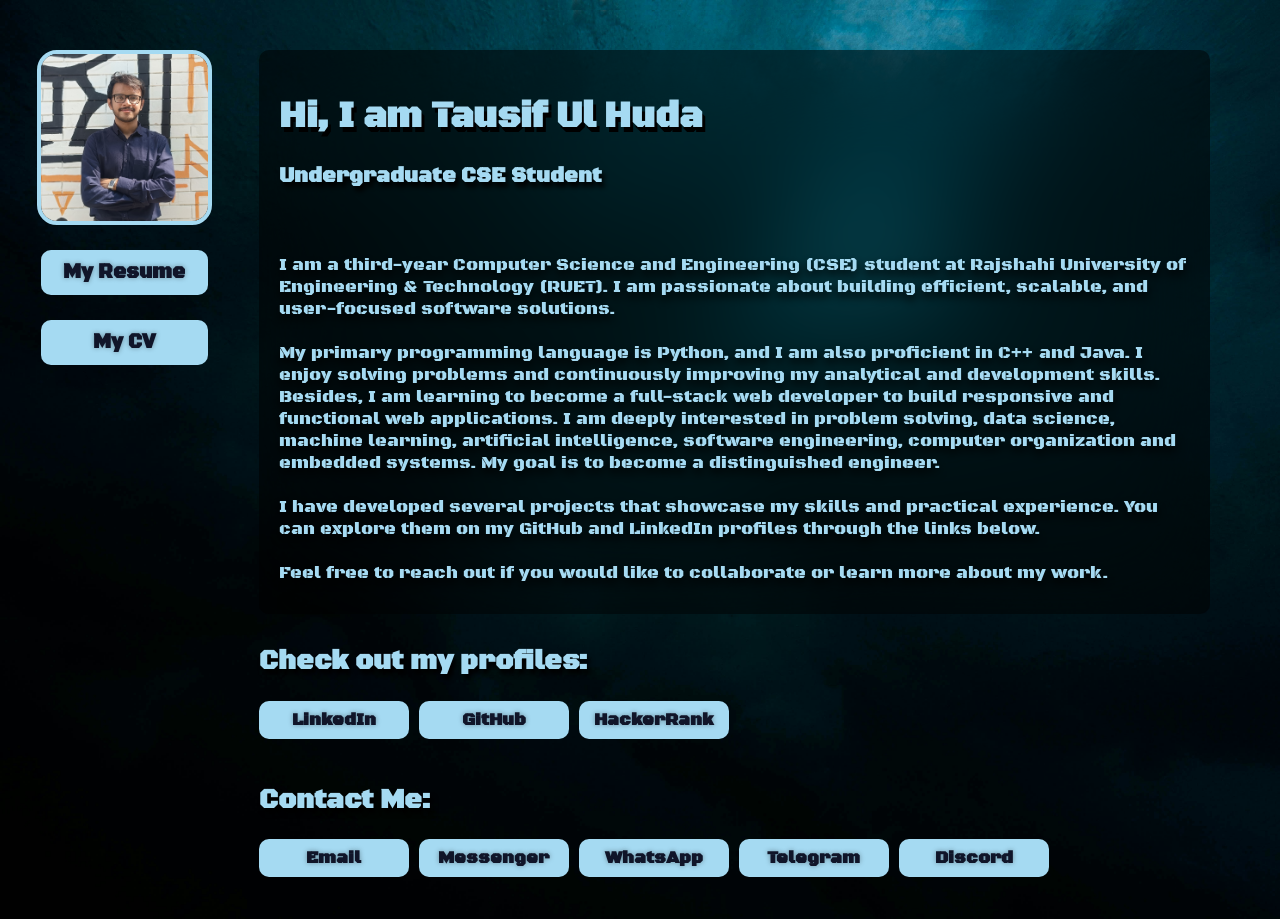
<file: index.html>
<!doctype html>
<html>
    <head>
        <meta name="viewport" content="width=device-width, initial-scale=1.0">
        <link rel="stylesheet" href="styles.css" />
        <link href="https://fonts.googleapis.com/css2?family=Bangers&family=Black+Ops+One&family=Creepster&family=La+Belle+Aurore&family=MedievalSharp&family=Orbitron&family=Rye&display=swap" rel="stylesheet">
        <script src="index.js" defer></script>
        <title>Tausif Ul Huda</title>
    </head>
    
    <body>       
        <div class="flex" id="bg">

            <div class="img_pane">
                <a onclick="openImage()" class="image_link"><img src="tausif.jpg" alt="Tausif Ul Huda" class="img"></a>
                    <div id="overlay" class="overlay" onclick="outsideClick(event)">
                        <div class="image"><img src="tausif.jpg"></div>
                    </div>
                <div>
                    <a href="Resume.pdf" target="_blank" class="btn button">My Resume</a>
                </div>
                <div>
                    <a href="CV.pdf" target="_blank" class="btn button">My CV</a>
                </div><br>  
            </div>

            <div class="text_pane">
                <div class="content-box">
                    <div>
                        <h1>Hi, I am Tausif Ul Huda</h1>
                        <h3>Undergraduate CSE Student</h3>
                    </div><br><br>
                    
                    <div id="stroke">
                        I am a third-year Computer Science and Engineering (CSE) student at 
                        Rajshahi University of Engineering & Technology (RUET). 
                        I am passionate about building efficient, scalable, and user-focused software solutions.<br><br>

                        My primary programming language is Python, and I am also proficient 
                        in C++ and Java. I enjoy solving problems and continuously improving 
                        my analytical and development skills. Besides, I am learning to become 
                        a full-stack web developer to build responsive and functional 
                        web applications. I am deeply interested in problem solving, data science, 
                        machine learning, artificial intelligence, software engineering, computer 
                        organization and embedded systems. My goal is to become a distinguished engineer.<br><br>

                        I have developed several projects that showcase my skills and practical experience. 
                        You can explore them on my GitHub and LinkedIn profiles through the links below.<br><br>

                        Feel free to reach out if you would like to collaborate or learn more about my work.  

                    </div>  
                </div>

                <div>
                    <h2>Check out my profiles: </h2>
                    <div class="flex">
                        <a href="https://www.linkedin.com/in/tausifulhuda/" target="_blank" class="linkedin btn_small btn button">LinkedIn</a>
                        <a href="https://github.com/tausifulhuda" target="_blank" class="github btn_small btn button">GitHub</a>
                        <a href="https://www.hackerrank.com/profile/tausifulhuda" target="_blank" class="hackerrank btn_small btn button">HackerRank</a>
                    </div><br>
                </div>
                
                <div>
                    <h2>Contact Me: </h2>
                    <div class="flex">
                        <a href="mailto:tausifulhuda@yahoo.com" target="_blank" class="yahoo btn_small btn button">Email</a>
                        <a href="https://m.me/ths25" target="_blank" class="messenger btn_small btn button">Messenger</a>
                        <a href="https://wa.me/8801521776357" target="_blank" class="whatsapp btn_small btn button">WhatsApp</a>
                        <a href="https://www.t.me/tausifulhuda" target="_blank" class="telegram btn_small btn button">Telegram</a>
                        <a href="https://discord.com/users/tausifulhuda" target="_blank" class="discord btn_small btn button">Discord</a>
                    </div><br>
                </div>
            </div>
        </div>
    </body>
</html>
</file>
<file: styles.css>
:root {
    --superhero: 'Bangers', cursive;
    --fantasy: 'MedievalSharp', cursive;
    --space: 'Orbitron', sans-serif;
    --military: 'Black Ops One', cursive;
    --romantic: 'La Belle Aurore', cursive;
    --scary: 'Creepster', cursive;
    --cowboy: 'Rye', cursive;
    --regular: sans-serif;
    --fantasy: 'MedievalSharp', cursive;
    --font: var(--regular);
    --sharp: 0;
    --soft: 10px;
    --round: 100px;
    
    --image: var(--soft);
    
    --background: #f5f5f5;
    --text: #222222;
    
    --light: var(--background);
    --dark: var(--text);
    --alpha:0.35;
}


body, html {
    margin: 0;
    padding: 10px; 
    background-image: url("background.jpg");
    background-size: cover;
    color: var(--text);
    font-family: 'Black Ops One', cursive;
    font-size: 18px;
}
h1{
    text-shadow:3px 5px 0px black;
}
h2,h3{
    text-shadow:3px 5px 5px black;
}
#stroke{
    text-shadow:0px 5px 10px black;
}

.img_pane{
    width: 18%;
    margin-top:30px;
}

.overlay {
    position: fixed;
    top: 0;
    left: 0;
    width: 100%;
    height: 100%;
    background: rgba(0,0,0,0.6);
    display: none;
    justify-content: center;
    align-items: center;
    z-index: 9999;
    animation: fadeBg 0.1s ease;
}
.image_link{
    cursor: pointer;
}
.image{
    width: 40%;
    height: 0px;
    border-radius: 12px;
    animation: fadeIn 0.3s ease-out;
    display: flex;
    justify-content: center;
    align-items: center;
}

@keyframes fadeIn {
    from {
        opacity: 0;
        transform: scale(0.85);
    }
    to {
        opacity: 1;
        transform: scale(1);
    }
}

@keyframes fadeBg {
    from { background: rgba(0,0,0,0); }
    to   { background: rgba(0,0,0,0.6); }
}

.text_pane{
    width:82%;
    margin-top:30px;
    margin-left:30px;
    margin-right:50px;
}
.flex{
    display: flex;
}

.content-box {
    background: rgba(0, 0, 0, 0.5); /* Semi-transparent */
    backdrop-filter: blur(50px); /* Blurs what is BEHIND this box */
    padding: 20px;
    border-radius: 10px;
    margin-top: 0px;
    display: block;
    margin-left:auto;
    margin-right: auto;
    padding-bottom: 30px;
    margin-bottom: 30px;
}

.button{
    border-radius: var(--image);
    text-align: center;
    border: none;
    padding-top:10px;
    padding-bottom:10px;
    background: var(--text);
    color: var(--background);
    font-weight: bold;
    box-sizing: border-box;
    display: block;
    margin-left: auto;
    margin-right: auto;
    margin-top: 25px;
    cursor: pointer;
    font-family: var(--font);
    font-size:20px;
    width: 80%;
}
.btn {
    transition: background-color 0.25s ease, 
                color 0.25s ease, 
                transform 0.2s ease;
    opacity: 1;
    text-shadow: 0px 0px 5px rgba(0, 0, 0, 0.35);
}
.btn:hover {
    transform: translateY(-2px);
    box-shadow: 0 8px 20px var(--text);
}
.btn:active{
    opacity:0.75;
}
.btn_small {
    width:150px;
    padding-top:8px;
    padding-bottom:8px;
    margin-left: 0;
    margin-right: 10px;
    margin-top: 0px;
    font-size:18px;
}
.btn_home {
    width:150px;
    padding-top:8px;
    padding-bottom:8px;
    margin-left: 20px;
    margin-right: 10px;
    margin-top: 10px;
    font-size:18px;
}
.linkedin:hover{
    background: rgb(11, 102, 195);
    color: rgb(255, 255, 255);
    box-shadow: 0 8px 20px rgb(11, 102, 195);
}
.github:hover{
    background: rgb(255, 255, 255);
    color: rgb(0, 0, 0);
    box-shadow: 0 8px 20px rgb(255, 255, 255);
}
.hackerrank:hover{
    background: rgb(13, 20, 30);
    color:rgb(0, 234, 100);
    box-shadow: 0 8px 20px rgb(13, 20, 30);
}
.yahoo:hover{
    background: rgb(91, 0, 202);
    color: rgb(247, 247, 247);
    box-shadow: 0 8px 20px rgb(91, 0, 202);
}
.messenger:hover{
    background: rgb(8, 102, 255);
    color: rgb(255, 255, 255);
    box-shadow: 0 8px 20px rgb(8, 102, 255);
}
.whatsapp:hover{
    background: rgb(32, 191, 98);
    color: rgb(255, 255, 255);
    box-shadow: 0 8px 20px rgb(32, 191, 98);
}
.telegram:hover{
    background: rgb(50, 142, 234);
    color: rgb(255, 255, 255);
    box-shadow: 0 8px 20px rgb(50, 142, 234);
}
.discord:hover{
    background: rgb(93, 106, 242);
    color: rgb(255, 255, 255);
    box-shadow: 0 8px 20px rgb(93, 106, 242);
}

img {
    width: 80%;
    border-radius: calc(var(--image) * 2);
    border: 4px solid var(--text);
    display: block;
    margin: 0 auto;
}
.img{
    transition: transform 0.2s ease;
}
.img:hover{
    transform: scale(1.1);
    opacity: 0.9;
    box-shadow: 0 8px 20px var(--text);
}
.img:active{
    opacity:0.75;
}

a {
    color: var(--text);
    text-decoration: none;
}
.a_button{
    color: var(--background);
}
</file>
